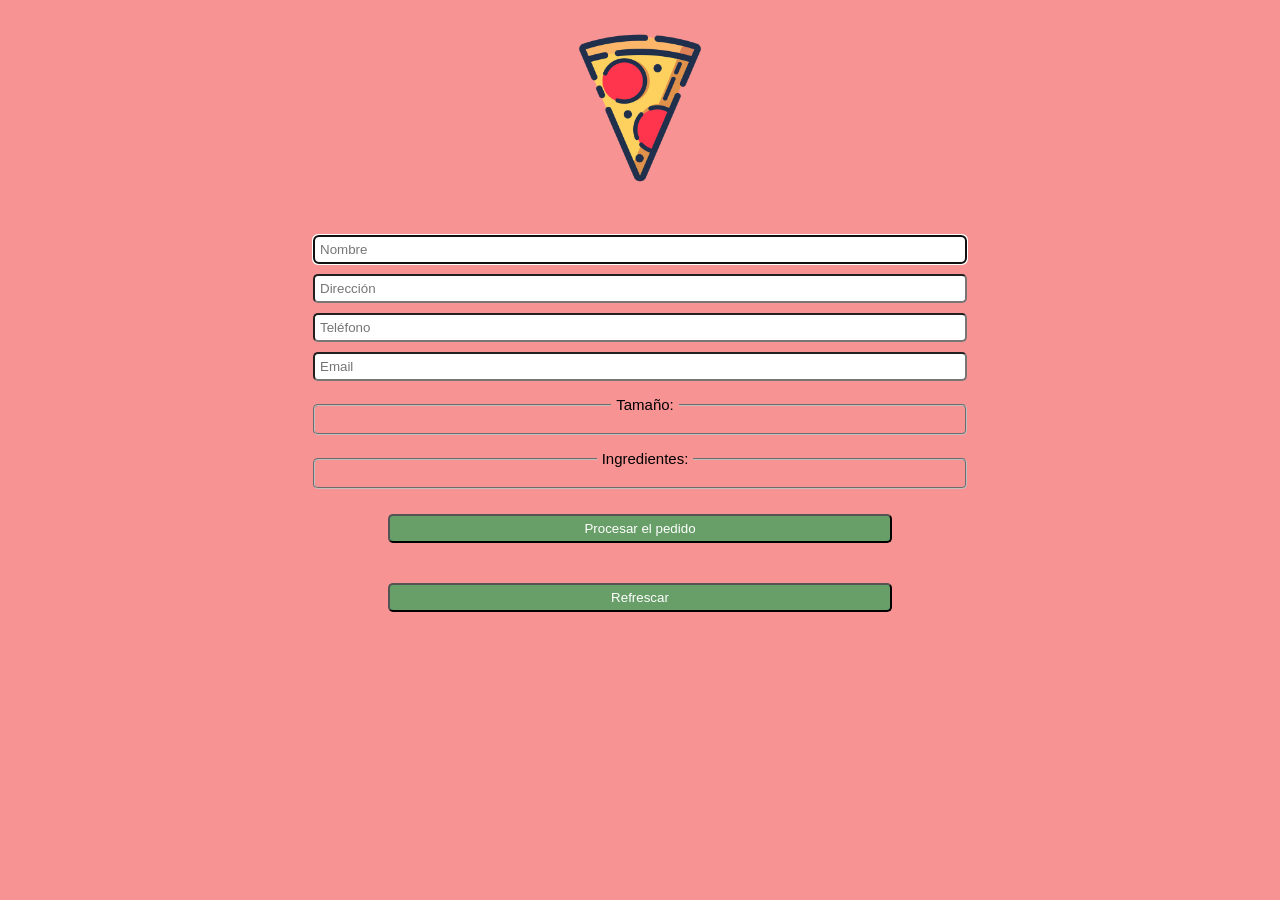
<file: Requerimiento1/index.html>
<!--FORMULARIO DE ALTA DEL PEDIDO DE UNA PIZZA-->
<!DOCTYPE html>
<html lang="en">
<head>
    <meta charset="UTF-8">
    <meta http-equiv="X-UA-Compatible" content="IE=edge">
    <meta name="viewport" content="width=device-width, initial-scale=1.0">
    <link rel="stylesheet" href="styles.css">
    <title>Pedir una pizza</title>
</head>
<!--Llamada a la función enviarPeticionAsincrona al cargar el body-->
<body onload="enviarPeticionAsincrona()">
    <img src="img/logopizza.png" alt="logo_pizza">
    <!-- Comienzo del formulario. Dentro de la etiqueta <form>. 
    Atributo action determina donde se envían los datos recopilados, una vez que se pulse al boton submit -->
    <form action="">
        <input type="text" id="nombre" placeholder="Nombre" autofocus>
        <input type="text" id="direccion" placeholder="Dirección">
        <input type="text" id="telefono" placeholder="Teléfono">
        <input type="text" id="email" placeholder="Email">

        <fieldset id="tamaños">
            <legend>Tamaño:</legend>
            <!--Input type: radio "boton de radio".Los botones tienen el mismo NAME = al mismo grupo, 
            pero el usuario solo podrá seleccionar un boton: EXCLUYENTE. CHECKED (atributo marcado, casilla verificacion preseleccionada)-->
        </fieldset>
        
        <fieldset id="ingredientes">
            <legend>Ingredientes:</legend>
            <!--Imput type: Checkbox, "casilla de verificacion", usuario podrá marcar y desmarcar. MULTIPLES OPCIONES-->     
        </fieldset>
        
        <!--Input type submit: "boton-entregar-enviar",el usuario hace click, realiza la petición al programa servidor especificado en action-->
        <input type="submit" value="Procesar el pedido" onclick="return calcularPrecio()">
        <!--Llamada a la función enviarPeticionAsincrona al pulsar el botón refrescar-->
        <input type="submit" value="Refrescar" onclick="enviarPeticionAsincrona()">
    </form>
    <script type= "text/javascript" src="pizza.js"></script>
</body>
</html>
</file>
<file: Requerimiento1/styles.css>
:root {
    font-family: "Roboto Condensed", sans-serif;
}

/* Globales */
html {
    box-sizing: border-box;
    font-size: 62.5%;
}

*,*:before,*:after {
    box-sizing: inherit;
}

body {
    background-color: rgb(248, 147, 147);
    text-align: center;
}

form {
    display: flex;
    flex-direction: column;
}

@media (min-width : 1080px) {
    form {
        margin: 2rem 30rem;
    }
}

form * {
    padding: .5rem;
    margin: .5rem;
    border-radius: .5rem;
}

fieldset {
    display: flex;
    flex-direction: column;
}

legend {
    font-size: 1.5rem;
}

img {
    height: 20rem;
    width: 20rem;
    padding: 2rem;
}

input[type=submit]{
    background-color: rgb(104, 158, 104);
    color: white;
    margin: 2rem 8rem;
}
</file>
